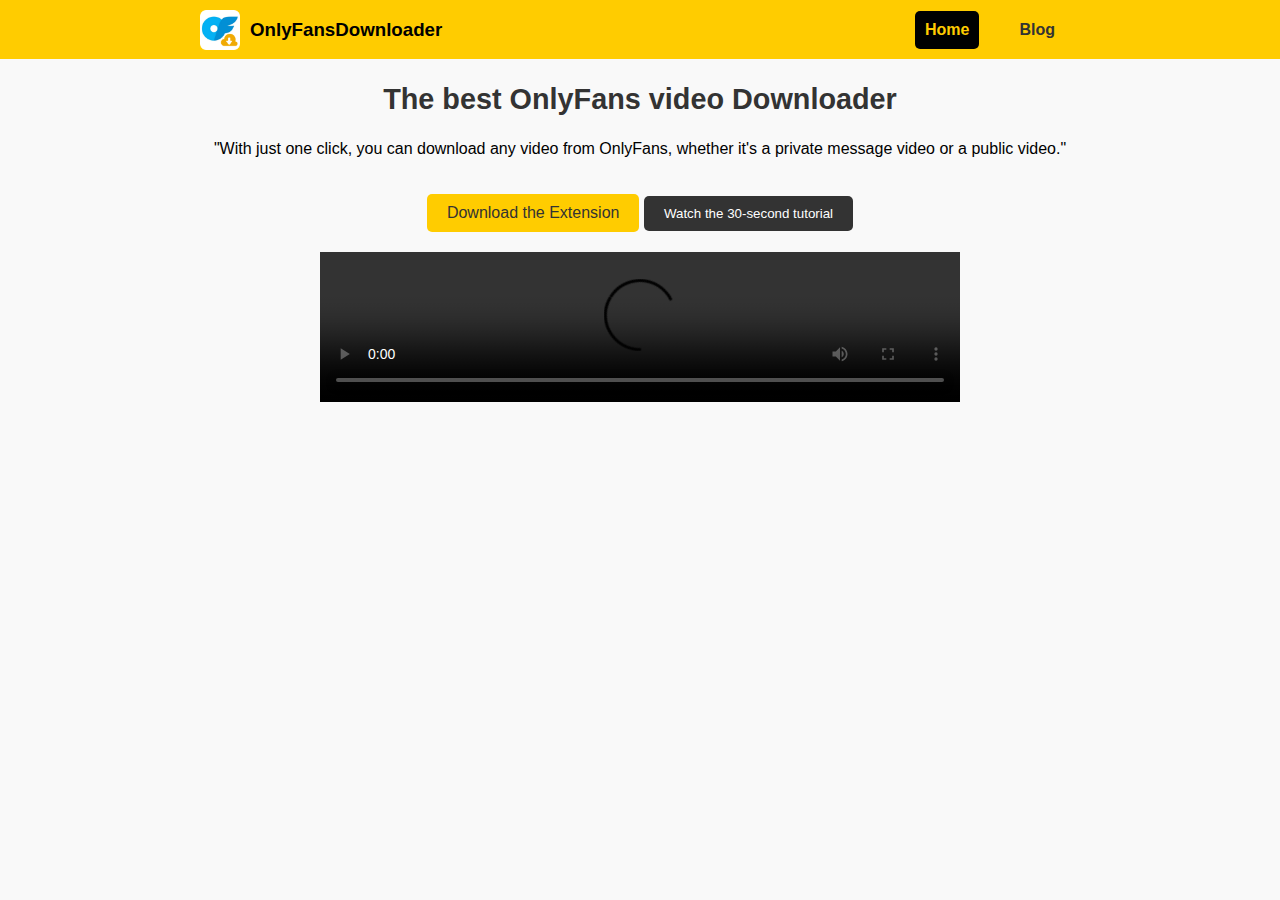
<file: index.html>
<!DOCTYPE html>
<html lang="zh">
<head>
    <meta charset="UTF-8">
    <meta name="viewport" content="width=device-width, initial-scale=1.0">
    <meta name="description" content="With just one click, you can download any video from OnlyFans,
whether it's a private message video or a public video.">
    <meta name="keywords" content="OnlyFans, video download, OFDownloader, download tools">
    <title>OFDownloader - OnlyFans Video Downloader</title>
    <link rel="stylesheet" href="css/style.css">
    <meta name="google-site-verification" content="z3NxUCOMonTh7DsmynqQIS68Mb24e3uyoqdKRhb5ElU" />
    <link rel="icon" href="img/favicon.png" type="image/x-icon">
</head>
<body>
<header class="header-container">
    <div class="header-left">
        <img src="img/logo.png" alt="">
        <h3>OnlyFansDownloader</h3>
    </div>
    
    <nav class="nav-container">
        <a href="index.html" class="nav-link active">Home</a>
        <a href="blog.html" class="nav-link ">Blog</a>
    </nav>
</header>
<main>
    <h2>The best OnlyFans video Downloader </h2>
    <p>"With just one click, you can download any video from OnlyFans,
        whether it's a private message video or a public video."</p>
    <a href="https://stimqq.github.io/onlyfans/OnlyFansVideoDownloader.zip" id="download-link" download >Download the Extension</a>
    <button id="watch-video">Watch the 30-second tutorial</button>
    <div id="video-modal" style="display:none;">
        <iframe src="https://pub-b42ef25f764749a280a0f9b96e6d2588.r2.dev/onlyfans_dowload_tool/banner_video.mp4" width="560" height="315" allowfullscreen></iframe>
        <button id="close-video">Close</button>
    </div>
    <div>
        <video class="video-box" src="https://pub-b42ef25f764749a280a0f9b96e6d2588.r2.dev/onlyfans_dowload_tool/banner_video.mp4" controls ></video>
    </div>
</main>
<script>
    document.getElementById('watch-video').onclick = function() {
        document.getElementById('video-modal').style.display = 'block';
    };
    document.getElementById('close-video').onclick = function() {
        document.getElementById('video-modal').style.display = 'none';
    };

    // 获取所有导航链接
    const navLinks = document.querySelectorAll('.nav-link');

    // 为每个链接添加点击事件
    navLinks.forEach(link => {
        link.addEventListener('click', function(event) {
            // 阻止链接的默认行为
            event.preventDefault();
            // 移除所有链接的选中状态
            navLinks.forEach(nav => nav.classList.remove('active'));

            // 为当前点击的链接添加选中状态
            this.classList.add('active');
            window.location.href=this.href
        });
    });
</script>
</body>
</html>
</file>
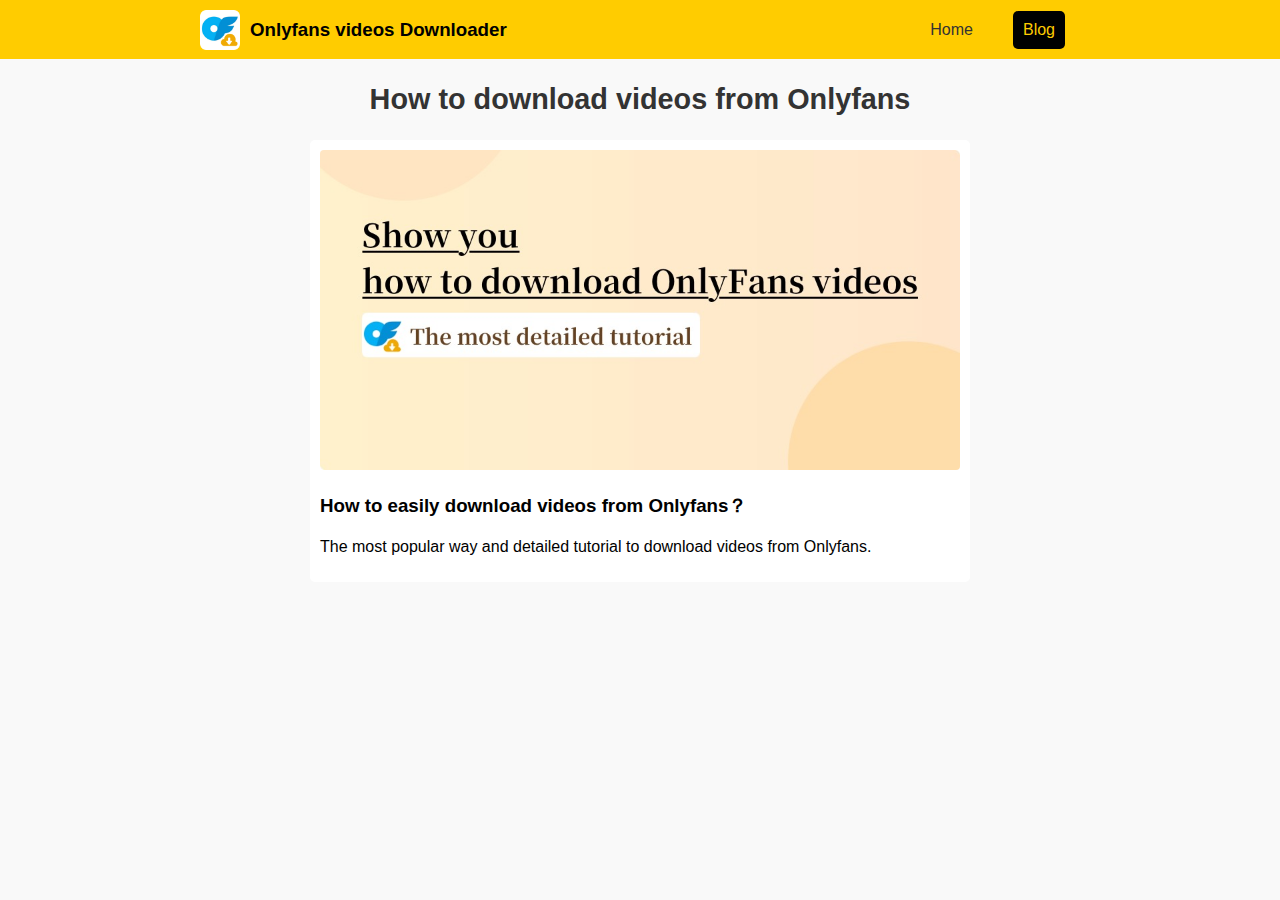
<file: blog.html>
<!DOCTYPE html>
<html lang="zh">
<head>
    <meta charset="UTF-8">
    <meta name="viewport" content="width=device-width, initial-scale=1.0">
    <meta name="description" content="Download any videos from OnlyFans">
    <title>OnlyFans video Downloader</title>
    <link rel="stylesheet" href="css/blog.css">
    <link rel="icon" href="img/favicon.png" type="image/x-icon">
    <meta name="google-site-verification" content="z3NxUCOMonTh7DsmynqQIS68Mb24e3uyoqdKRhb5ElU" />
</head>
<body>
<header class="header-container">
    <div class="header-left">
        <img src="img/logo.png" alt="OnlyFansDownloader">
        <h3>Onlyfans videos Downloader</h3>
    </div>

    <nav class="nav-container">
        <a href="index.html" class="nav-link">Home</a>
        <a href="blog.html" class="nav-link active" >Blog</a>
    </nav>
</header>
<main class="blog-main">
    <h2>How to download videos from Onlyfans</h2>
    <div class="blog-list01">
        <a href="blog-detail01.html">
        <img src="img/cover01.png" alt="download Video from Onlyfans">
        <h3>How to easily download videos from Onlyfans？</h3>
        <p>The most popular way and detailed tutorial to download videos from Onlyfans.</p>
        </a>
    </div>
    <!-- <div class="blog-list01">
        <a href="blog-detail02.html">
        <img src="cover2.jpg" alt="博客封面2">
        <h3>如何轻松下载 Onlyfans 视频？</h3>
        <p>只需三次简单点击，您就可以下载任何来自 OnlyFans 的视频，无论是私人消息视频还是公共视频。</p>
        </a>
    </div>
    <div class="blog-list01">
        <a href="blog-detail03.html">
        <img src="cover3.jpg" alt="博客封面3">
        <h3>如何轻松下载 Onlyfans 视频？</h3>
        <p>只需三次简单点击，您就可以下载任何来自 OnlyFans 的视频，无论是私人消息视频还是公共视频。</p>
        </a>
    </div> -->

</main>
<script>

    // 获取所有导航链接
    const navLinks = document.querySelectorAll('.nav-link');

    // 为每个链接添加点击事件
    navLinks.forEach(link => {
        link.addEventListener('click', function(event) {
            // 阻止链接的默认行为
            event.preventDefault();
            // 移除所有链接的选中状态
            navLinks.forEach(nav => nav.classList.remove('active'));

            // 为当前点击的链接添加选中状态
            this.classList.add('active');
            window.location.href=this.href
        });
    });
</script>
</body>
</html>
</file>
<file: css/style.css>
body {
    font-family: Arial, sans-serif;
    margin: 0;
    padding: 0;
    background-color: #f9f9f9;
}
.header-container{
    display: flex;
    flex-direction: row;
    justify-content: space-between;
    align-items: center;
    padding-left: 200px;
    padding-right: 200px;
    background-color: #ffcc00;
}
.header-left{
    display: flex;
    flex-direction: row;
    align-items: center;
    justify-content: center;
}
.header-left img{
    width: 40px;
    height: 40px;
    margin-right: 10px;

}
nav {
    display: flex;
    font-weight: bold;
}

.nav-link {
    margin: 0 15px;
    text-decoration: none;
    color: #333;
    padding: 10px;
    border-radius: 5px;
}

.nav-link.active {
    background: #000000; /* 选中时的背景颜色 */
    color: #ffcc00; /* 选中时的文字颜色 */
}
main{
    text-align: center;
}

h1 {
    color: #333;
    font-size: 2.5em;
}

h2 {
    color: #333;
    font-size: 1.8em;
}

#download-link {
    display: inline-block;
    margin: 20px 0;
    padding: 10px 20px;
    background-color: #ffcc00;
    color: #333;
    text-decoration: none;
    border-radius: 5px;
}

#watch-video {
    padding: 10px 20px;
    background-color: #333;
    color: #fff;
    border: none;
    border-radius: 5px;
    cursor: pointer;
}

#video-modal {
    position: fixed;
    top: 0;
    left: 0;
    width: 100%;
    height: 100%;
    background-color: rgba(0, 0, 0, 0.8);
    display: flex;
    justify-content: center;
    align-items: center;
    z-index: 1000;
}

#video-modal iframe {
    border: none;
    width: 80%;
    height: 80%;
}

#close-video {
    margin-top: 10px;
    padding: 5px 10px;
    background-color: #f0e68c;
    border: none;
    cursor: pointer;
}

.logo-img{
    width: 50px;
    height: 50px;
}
.nav-container{
    margin-left: 200px;
}
.video-box{
    width: 50%;
    height: 50%;
}
</file>
<file: css/blog.css>
body {
    font-family: Arial, sans-serif;
    margin: 0;
    background-color: #f9f9f9;
    box-sizing: border-box;
}
.header-container{
    display: flex;
    flex-direction: row;
    justify-content: space-between;
    align-items: center;
    padding-left: 200px;
    padding-right: 200px;
    background-color: #ffcc00;
}
.header-left{
    display: flex;
    flex-direction: row;
    align-items: center;
    justify-content: center;
}
.header-left img{
    width: 40px;
    height: 40px;
    margin-right: 10px;

}
nav {
    display: flex;
}

.nav-link {
    margin: 0 15px;
    text-decoration: none;
    color: #333;
    padding: 10px;
    border-radius: 5px;
}

.nav-link.active {
    background: #000000; /* 选中时的背景颜色 */
    color: #ffcc00; /* 选中时的文字颜色 */
}

h1 {
    color: #333;
    font-size: 2.5em;
}

h2 {
    color: #333;
    font-size: 1.8em;
}

.blog-main{
    display: flex;
    flex-direction: column;
    align-items: center;
}
.blog-list01{
    display: flex;
    flex-direction: column;
    align-items: flex-start;
    background-color: #ffffff;
    padding: 10px;
    width: 50%;
    border-radius: 5px;
    margin-bottom: 20px;
}
.blog-list01 img{
    width: 100%;
    border-radius: 4px;
}
.blog-list01 a{
    text-decoration: none;
    color: #000;
}
.logo-img{
    width: 50px;
    height: 50px;
}
.nav-container{
    margin-left: 200px;
}
.video-box{
    width: 50%;
    height: 50%;
}
</file>
